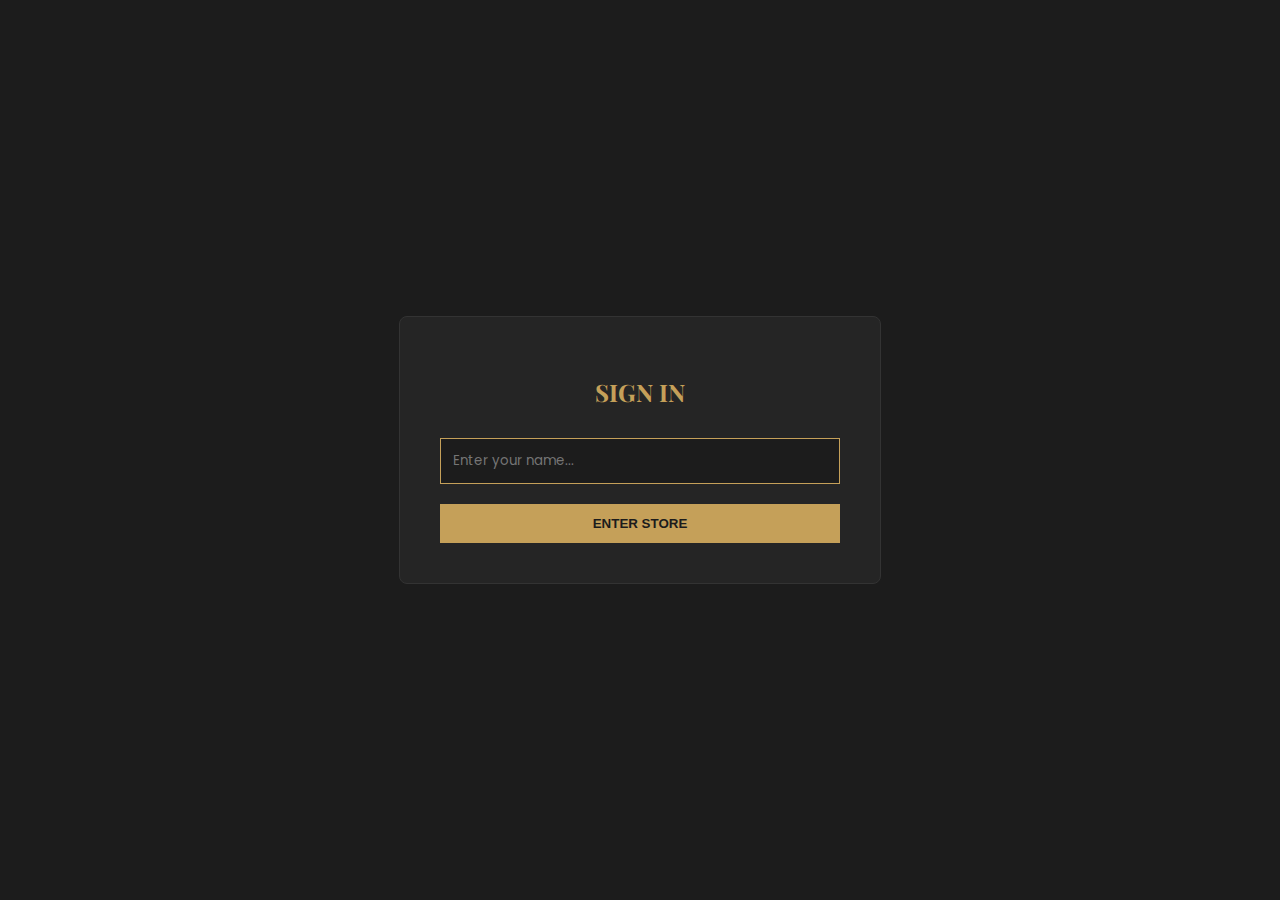
<file: cart.html>
<!DOCTYPE html>
<html lang="en">
<head>
    <meta charset="UTF-8">
    <meta name="viewport" content="width=device-width, initial-scale=1.0">
    <title>Your Cart - Kuchenhaus</title>
    <link href="https://fonts.googleapis.com/css2?family=Playfair+Display:wght@700&family=Poppins:wght@300;400;600&display=swap" rel="stylesheet">
    <link rel="stylesheet" href="style.css">
</head>
<body>
    <nav>
        <ul>
            <li><a href="index.html">Home</a></li>
            <li><a href="menu.html">Menu</a></li>
        </ul>
        <div class="nav-icons">
            <span id="user-name-display" style="color: #C5A059;"></span>
            <a href="cart.html" style="color: #C5A059;">Cart (<span id="cart-count">0</span>)</a>
        </div>
    </nav>

    <section class="product-details-section">
        <h1 class="details-title" style="text-align: center; margin-bottom: 40px;">Shopping Cart</h1>
        
        <div id="cart-items-container" class="product-details-container" style="display: block; max-width: 800px;">
            </div>

        <div style="max-width: 800px; margin: 40px auto; border-top: 1px solid #333; padding-top: 20px; text-align: right;">
            <h2 class="details-price">Total: <span id="cart-total">$0.00</span></h2>
            <button class="add-to-cart-large-btn" style="width: auto; padding: 15px 50px;">Checkout Now</button>
        </div>
    </section>

    <script src="script.js"></script>

    <div id="footer-placeholder"></div>

    <script src="script.js"></script>
    
    <script>
        fetch('footer.html')
            .then(response => response.text())
            .then(data => {
                document.getElementById('footer-placeholder').innerHTML = data;
            });
    </script>
</body>
</html>
</file>
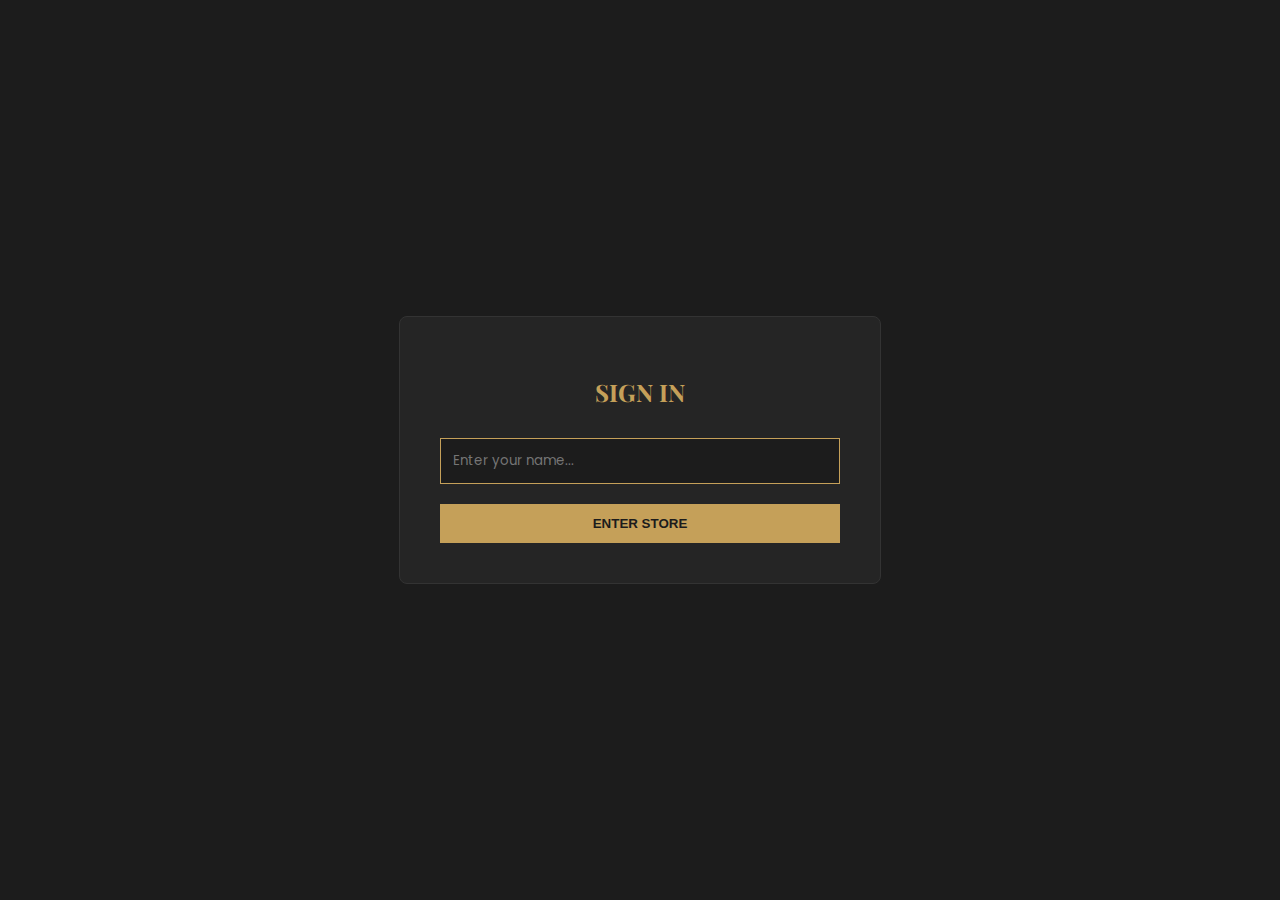
<file: login.html>
<!DOCTYPE html>
<html lang="en">
<head>
    <meta charset="UTF-8">
    <meta name="viewport" content="width=device-width, initial-scale=1.0">
    <title>Login - Kuchenhaus</title>
    <link href="https://fonts.googleapis.com/css2?family=Playfair+Display:wght@700&family=Poppins:wght@300;400;600&display=swap" rel="stylesheet">
    <link rel="stylesheet" href="style.css">
    <style>
        .login-section {
            height: 100vh;
            display: flex;
            justify-content: center;
            align-items: center;
            background-color: #1C1C1C;
        }
        .login-card {
            background-color: #252525;
            padding: 40px;
            border-radius: 8px;
            width: 100%;
            max-width: 400px;
            text-align: center;
            border: 1px solid #333;
        }
        .login-card h2 {
            font-family: 'Playfair Display', serif;
            color: #C5A059;
            text-transform: uppercase;
            margin-bottom: 30px;
        }
        .login-card input {
            width: 100%;
            padding: 12px;
            margin-bottom: 20px;
            background: #1C1C1C;
            border: 1px solid #C5A059;
            color: white;
            font-family: 'Poppins', sans-serif;
            box-sizing: border-box;
        }
        .login-btn {
            width: 100%;
            padding: 12px;
            background-color: #C5A059;
            color: #1C1C1C;
            border: none;
            font-weight: 700;
            text-transform: uppercase;
            cursor: pointer;
            transition: 0.3s;
        }
        .login-btn:hover {
            background-color: #b38f4d;
        }
    </style>
</head>
<body>

    <section class="login-section">
        <div class="login-card">
            <h2>Sign In</h2>
            <form id="login-form">
                <input type="text" id="username" placeholder="Enter your name..." required>
                <button type="submit" class="login-btn">Enter Store</button>
            </form>
        </div>
    </section>

    <script>
        document.getElementById('login-form').addEventListener('submit', function(e) {
            e.preventDefault();
            const user = document.getElementById('username').value.trim();
            
            if (user) {
                // Guardamos el usuario actual
                localStorage.setItem('currentUser', user);
                
                // Si el usuario no tiene una lista de favoritos, se la creamos vacía
                if (!localStorage.getItem(`favs_${user}`)) {
                    localStorage.setItem(`favs_${user}`, JSON.stringify([]));
                }
                
                // Redirigir a la tienda
                window.location.href = 'index.html';
            }
        });
    </script>
</body>
</html>
</file>
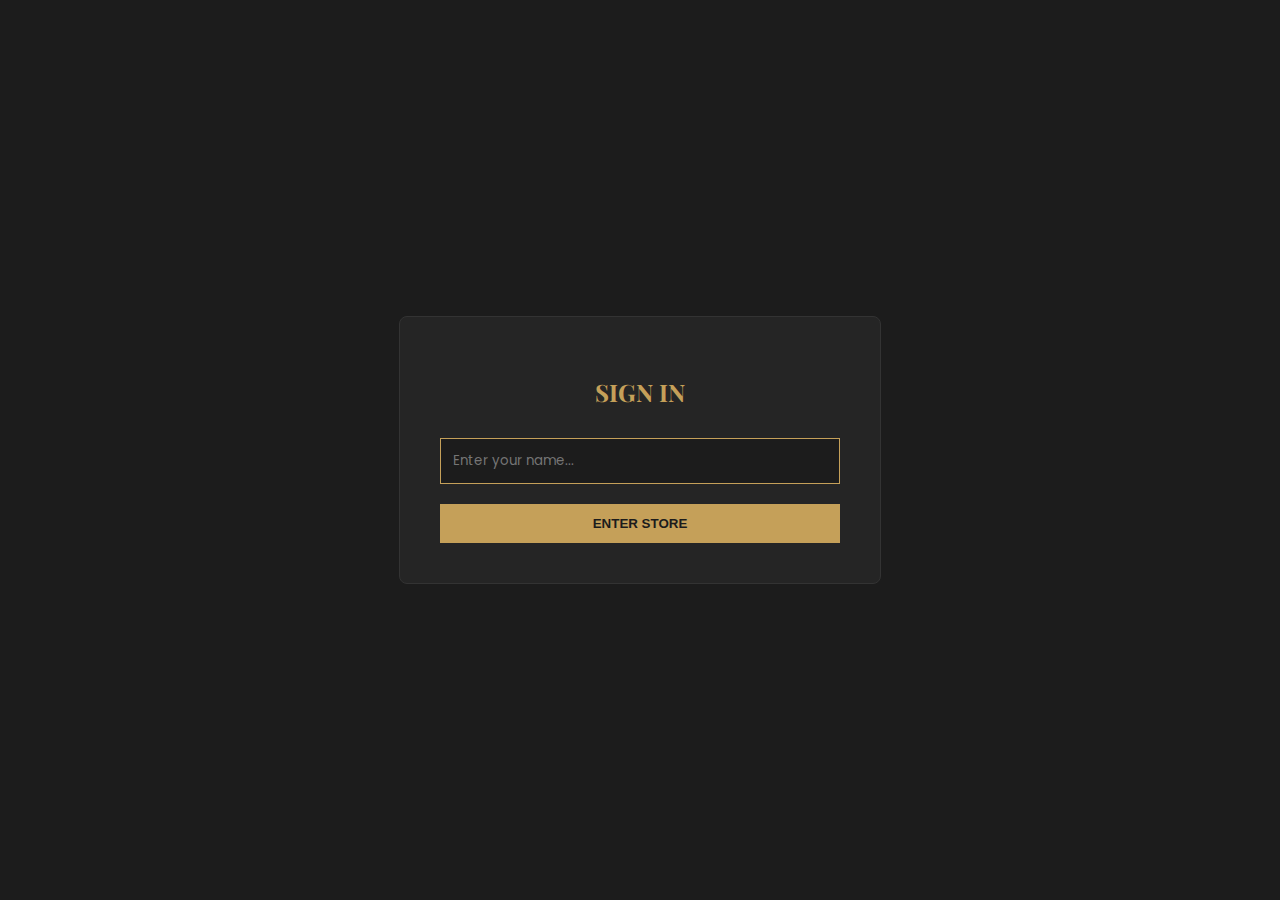
<file: product.html>
<!DOCTYPE html>
<html lang="en">
<head>
    <meta charset="UTF-8">
    <meta name="viewport" content="width=device-width, initial-scale=1.0">
    <title>Product Details - Kuchenhaus</title>
    <link rel="preconnect" href="https://fonts.googleapis.com">
    <link rel="preconnect" href="https://fonts.gstatic.com" crossorigin>
    <link href="https://fonts.googleapis.com/css2?family=Dancing+Script:wght@700&family=Playfair+Display:wght@400;700&family=Poppins:wght@300;400;600&display=swap" rel="stylesheet">
    <link rel='stylesheet' href='https://cdn-uicons.flaticon.com/uicons-regular-rounded/css/uicons-regular-rounded.css'>
    <link rel="stylesheet" href="style.css">
</head>
<body>

    <nav>
        <ul>
            <li><a href="index.html">Home</a></li>
            <li><a href="about.html">About Us</a></li>
            <li><a href="menu.html">Menu</a></li>
            <li><a href="contact.html">Contact</a></li>
        </ul>
        <div class="nav-icons">
            <a href="cart.html"><i class="fi-rr-shopping-cart"></i></a>
            <a href="search.html"><i class="fi fi-rr-search"></i></a>
        </div>
    </nav>

    <section class="product-details-section">
        <div class="product-details-container">
            
            <div class="main-image-container">
                <img src="" alt="Product Image" id="main-product-image">
            </div>

            <div class="product-info-panel">
                <div class="product-header-row">
                    <h1 class="details-title" id="product-title">Loading...</h1>
                    <h2 class="details-price" id="product-price">...</h2>
                </div>
                <p class="details-desc" id="product-description"></p>

                <div class="selector-group">
                    <span class="selector-label">SIZE:</span>
                    <div class="selector-options size-options">
                        <button class="option-btn active" data-size="individual">Individual</button>
                        <button class="option-btn" data-size="medium">Medium (6 people)</button>
                        <button class="option-btn" data-size="large">Large (12 people)</button>
                    </div>
                </div>

                <div class="selector-group">
                    <span class="selector-label">FLAVOR NOTE:</span>
                    <div class="selector-options flavor-options">
                        <button class="option-btn active">Classic</button>
                        <button class="option-btn">Extra Chocolate</button>
                    </div>
                </div>

                <div class="selector-group">
                    <span class="selector-label">QUANTITY:</span>
                    <div class="quantity-selector-box">
                        <button class="qty-btn" id="qty-minus">-</button>
                        <input type="number" id="qty-input" value="1" min="1" readonly>
                        <button class="qty-btn" id="qty-plus">+</button>
                    </div>
                </div>

                <button class="add-to-cart-large-btn">ADD TO ORDER</button>

            </div>
        </div>
    </section>

    <script src="script.js"></script>

    <div id="footer-placeholder"></div>

    <script src="script.js"></script>
    
    <script>
        fetch('footer.html')
            .then(response => response.text())
            .then(data => {
                document.getElementById('footer-placeholder').innerHTML = data;
            });
    </script>
</body>

</html>
</file>
<file: style.css>
body {
    margin: 0;
    background-color: #F4F4F0;
    color: #333333;
    font-family: 'Poppins', sans-serif;
}

nav {
    background-color: #1C1C1C;
    display: flex;
    justify-content: space-between;
    align-items: center;
    padding: 0 40px;
}

nav ul {
    list-style-type: none;
    margin: 0;
    padding: 0;
    display: flex;
    gap: 20px;
}

nav ul li a {
    display: block;
    color: #C5A059;
    padding: 15px 0;
    text-decoration: none;
    font-size: 16px;
    text-transform: uppercase;
    letter-spacing: 1px;
    transition: 0.3s;
}

nav ul li a:hover {
    color: #F4F4F0;
}

.nav-icons {
    display: flex;
    align-items: center;
    gap: 50px;
}

.nav-icons a {
    text-decoration: none;
    display: flex;
}

.nav-icons i {
    font-size: 25px;
    color: #C5A059;
    transition: 0.3s;
}

.nav-icons i:hover {
    color: #ffffff;
    transform: scale(1.1);
}

.banner-container {
    position: relative;
    width: 100%;
    height: 500px;
    overflow: hidden;
}

.main-image {
    width: 100%;
    height: 100%;
    object-fit: cover;
    filter: brightness(0.7);
}

h1.banner-text {
    position: absolute;
    top: 50%;
    left: 50%;
    transform: translate(-50%, -50%);
    color: #FFFFFF;
    margin: 0;
    padding: 20px;
    width: 90%;
    text-shadow: 2px 2px 8px rgba(0,0,0,0.7);
    font-family: 'Playfair Display', serif;
    text-transform: uppercase;
    letter-spacing: 2px;
    font-size: 3em;
    text-align: center;
}

.signature-pastries {
    padding: 80px 20px;
    background-color: #1C1C1C;
    text-align: center;
}

.signature-title-container {
    display: inline-block;
    position: relative;
    margin-bottom: 60px;
    padding: 15px 60px;
    background-color: #333;
    clip-path: polygon(0 0, 100% 0, 95% 50%, 100% 100%, 0 100%, 5% 50%);
}

.signature-title {
    font-family: 'Playfair Display', serif;
    color: #C5A059;
    font-size: 1.8em;
    margin: 0;
    text-transform: uppercase;
    letter-spacing: 3px;
}

.products-grid {
    display: flex;
    justify-content: center;
    flex-wrap: wrap;
    gap: 40px;
    max-width: 1200px;
    margin: 0 auto;
}

.product-card {
    flex: 1 1 300px;
    max-width: 350px;
    background-color: #252525;
    padding: 30px 20px;
    border-radius: 8px;
    transition: transform 0.3s ease;
    box-sizing: border-box;
}

.product-card:hover {
    transform: translateY(-10px);
}

.product-image {
    width: 100%;
    height: auto;
    object-fit: cover;
    border-radius: 8px;
    margin-bottom: 20px;
}

.product-name {
    font-family: 'Playfair Display', serif;
    color: #C5A059;
    font-size: 1.4em;
    margin: 0 0 15px 0;
}

.product-desc {
    font-family: 'Dancing Script', cursive;
    color: #F4F4F0;
    font-size: 1.1em;
    line-height: 1.5;
    margin-bottom: 20px;
    min-height: 60px;
}

.product-price {
    font-family: 'Poppins', sans-serif;
    font-weight: bold;
    color: #C5A059;
    font-size: 1.3em;
    margin-bottom: 25px;
}

.product-actions {
    display: flex;
    justify-content: center;
    gap: 15px;
}

a.buy-btn-link {
    text-decoration: none;
    flex-grow: 1;
    display: block;
    text-align: center;
    padding: 12px 30px;
    background-color: transparent;
    border: 2px solid #C5A059;
    color: #C5A059;
    font-family: 'Poppins', sans-serif;
    font-weight: 600;
    text-transform: uppercase;
    transition: 0.3s;
    cursor: pointer;
}

a.buy-btn-link:hover {
    background-color: #C5A059;
    color: #1C1C1C;
}

.icon-btn {
    padding: 10px 15px;
    background-color: transparent;
    border: 2px solid #C5A059;
    color: #C5A059;
    font-size: 1.2em;
    cursor: pointer;
    transition: 0.3s;
    display: flex;
    align-items: center;
}

.icon-btn:hover {
    background-color: #C5A059;
    color: #1C1C1C;
}

.product-details-section {
    padding: 80px 40px;
    background-color: #1C1C1C;
    min-height: 80vh;
}

.product-details-container {
    max-width: 1200px;
    margin: 0 auto;
    display: grid;
    grid-template-columns: 1fr 1fr;
    gap: 60px;
    align-items: start;
}

.main-image-container {
    background-color: #252525;
    border-radius: 12px;
    padding: 20px;
    display: flex;
    justify-content: center;
    align-items: center;
}

.main-image-container img {
    width: 100%;
    max-height: 500px;
    object-fit: contain;
    display: block;
    transition: opacity 0.3s ease-in-out;
}

.thumbnail-list {
    display: flex;
    gap: 15px;
    margin-top: 20px;
}

.thumbnail-list img {
    width: 80px;
    height: 80px;
    object-fit: cover;
    border-radius: 8px;
    cursor: pointer;
    opacity: 0.6;
    transition: 0.3s;
}

.thumbnail-list img:hover {
    opacity: 1;
}

.product-header-row {
    border-bottom: 1px solid #333;
    padding-bottom: 20px;
    margin-bottom: 20px;
}

.details-title {
    font-family: 'Playfair Display', serif;
    color: #C5A059;
    font-size: 2.5em;
    margin: 0 0 10px 0;
    text-transform: uppercase;
}

.details-price {
    font-family: 'Poppins', sans-serif;
    color: #F4F4F0;
    font-size: 2em;
    font-weight: 600;
    margin: 0;
}

.details-desc {
    font-family: 'Poppins', sans-serif;
    color: #ccc;
    font-size: 1.1em;
    line-height: 1.6;
    margin-bottom: 30px;
}

.selector-group {
    margin-bottom: 25px;
}

.selector-label {
    font-family: 'Poppins', sans-serif;
    font-weight: 600;
    color: #C5A059;
    display: block;
    margin-bottom: 10px;
    letter-spacing: 1px;
}

.selector-options {
    display: flex;
    gap: 10px;
    flex-wrap: wrap;
}

.option-btn {
    padding: 12px 25px;
    background-color: transparent;
    border: 1px solid #555;
    color: #F4F4F0;
    font-family: 'Poppins', sans-serif;
    font-size: 0.95em;
    cursor: pointer;
    transition: 0.3s;
    text-transform: uppercase;
}

.option-btn:hover {
    border-color: #C5A059;
    color: #C5A059;
}

.option-btn.active {
    background-color: #C5A059;
    color: #1C1C1C;
    border-color: #C5A059;
    font-weight: 600;
}

.quantity-selector-box {
    display: inline-flex;
    align-items: center;
    border: 1px solid #555;
    background-color: #252525;
}

.qty-btn {
    background: none;
    border: none;
    color: #C5A059;
    font-size: 1.5em;
    padding: 10px 20px;
    cursor: pointer;
    transition: 0.2s;
}

.qty-btn:hover {
    color: #F4F4F0;
}

#qty-input {
    width: 60px;
    text-align: center;
    background: transparent;
    border: none;
    color: #F4F4F0;
    font-family: 'Poppins', sans-serif;
    font-size: 1.3em;
    font-weight: 600;
    -moz-appearance: textfield;
}

#qty-input::-webkit-outer-spin-button,
#qty-input::-webkit-inner-spin-button {
    -webkit-appearance: none;
    margin: 0;
}

.add-to-cart-large-btn {
    width: 100%;
    padding: 18px;
    background-color: #C5A059;
    border: none;
    color: #1C1C1C;
    font-family: 'Poppins', sans-serif;
    font-weight: 700;
    font-size: 1.2em;
    text-transform: uppercase;
    cursor: pointer;
    transition: 0.3s;
    margin-top: 30px;
    letter-spacing: 2px;
}

.add-to-cart-large-btn:hover {
    background-color: #b38f4d;
    transform: translateY(-2px);
}

@media (max-width: 768px) {
    nav {
        padding: 0 20px;
    }

    h1.banner-text {
        font-size: 2em;
    }

    .product-details-container {
        grid-template-columns: 1fr;
        gap: 40px;
    }

    .product-details-section {
        padding: 40px 20px;
    }

    .details-title {
        font-size: 2em;
    }

    .details-price {
        font-size: 1.6em;
    }

    .option-btn {
        flex-grow: 1;
        text-align: center;
    }
}
/* --- ESTILOS DE FILTROS --- */
.filters-container {
    display: flex;
    justify-content: center;
    flex-wrap: wrap;
    gap: 15px;
    margin-bottom: 40px;
    padding: 0 20px;
}

.filter-btn {
    padding: 10px 25px;
    background-color: transparent;
    border: 1px solid #C5A059;
    color: #C5A059;
    font-family: 'Poppins', sans-serif;
    font-size: 0.9em;
    font-weight: 600;
    text-transform: uppercase;
    letter-spacing: 1px;
    cursor: pointer;
    transition: 0.3s all ease;
    border-radius: 4px; /* Un toque sutil, no totalmente redondo */
}

.filter-btn:hover, .filter-btn.active {
    background-color: #C5A059;
    color: #1C1C1C;
}

/* El botón especial de favoritos */
#show-favs {
    border-color: #e74c3c;
    color: #e74c3c;
}

#show-favs:hover, #show-favs.active {
    background-color: #e74c3c;
    color: #fff;
    border-color: #e74c3c;
}

/* --- CLASE PARA CORAZÓN ACTIVO --- */
/* Esta es la que hace que el corazón cambie de color */
.icon-btn.active-fav {
    background-color: #e74c3c !important;
    border-color: #e74c3c !important;
    color: #ffffff !important;
}

.icon-btn.active-fav i {
    color: #ffffff !important;
}

#cart-items-container div {
    border: 1px solid #333;
    transition: 0.3s;
}

#cart-items-container div:hover {
    border-color: #C5A059;
}

#cart-total {
    color: #C5A059;
    font-size: 2.5rem;
}

.main-footer {
    background-color: #151515;
    color: #F4F4F0;
    padding: 60px 20px 20px;
    margin-top: 50px;
    border-top: 1px solid #C5A059;
}

.footer-container {
    max-width: 1200px;
    margin: 0 auto;
    display: grid;
    grid-template-columns: repeat(auto-fit, minmax(200px, 1fr));
    gap: 40px;
}

.footer-logo {
    font-family: 'Playfair Display', serif;
    color: #C5A059;
    letter-spacing: 3px;
    margin-bottom: 15px;
}

.footer-section h3 {
    font-family: 'Poppins', sans-serif;
    color: #C5A059;
    font-size: 1.1rem;
    margin-bottom: 20px;
    text-transform: uppercase;
}

.footer-section ul {
    list-style: none;
    padding: 0;
}

.footer-section ul li {
    margin-bottom: 10px;
}

.footer-section ul li a {
    color: #ccc;
    text-decoration: none;
    transition: 0.3s;
}

.footer-section ul li a:hover {
    color: #C5A059;
    padding-left: 5px;
}

.social-icons {
    display: flex;
    gap: 15px;
}

.social-icons i {
    font-size: 1.5rem;
    color: #C5A059;
    transition: 0.3s;
}

.social-icons i:hover {
    color: white;
    transform: translateY(-5px);
}

.footer-bottom {
    text-align: center;
    margin-top: 50px;
    padding-top: 20px;
    border-top: 1px solid #333;
    font-size: 0.8rem;
    color: #777;
}
</file>
